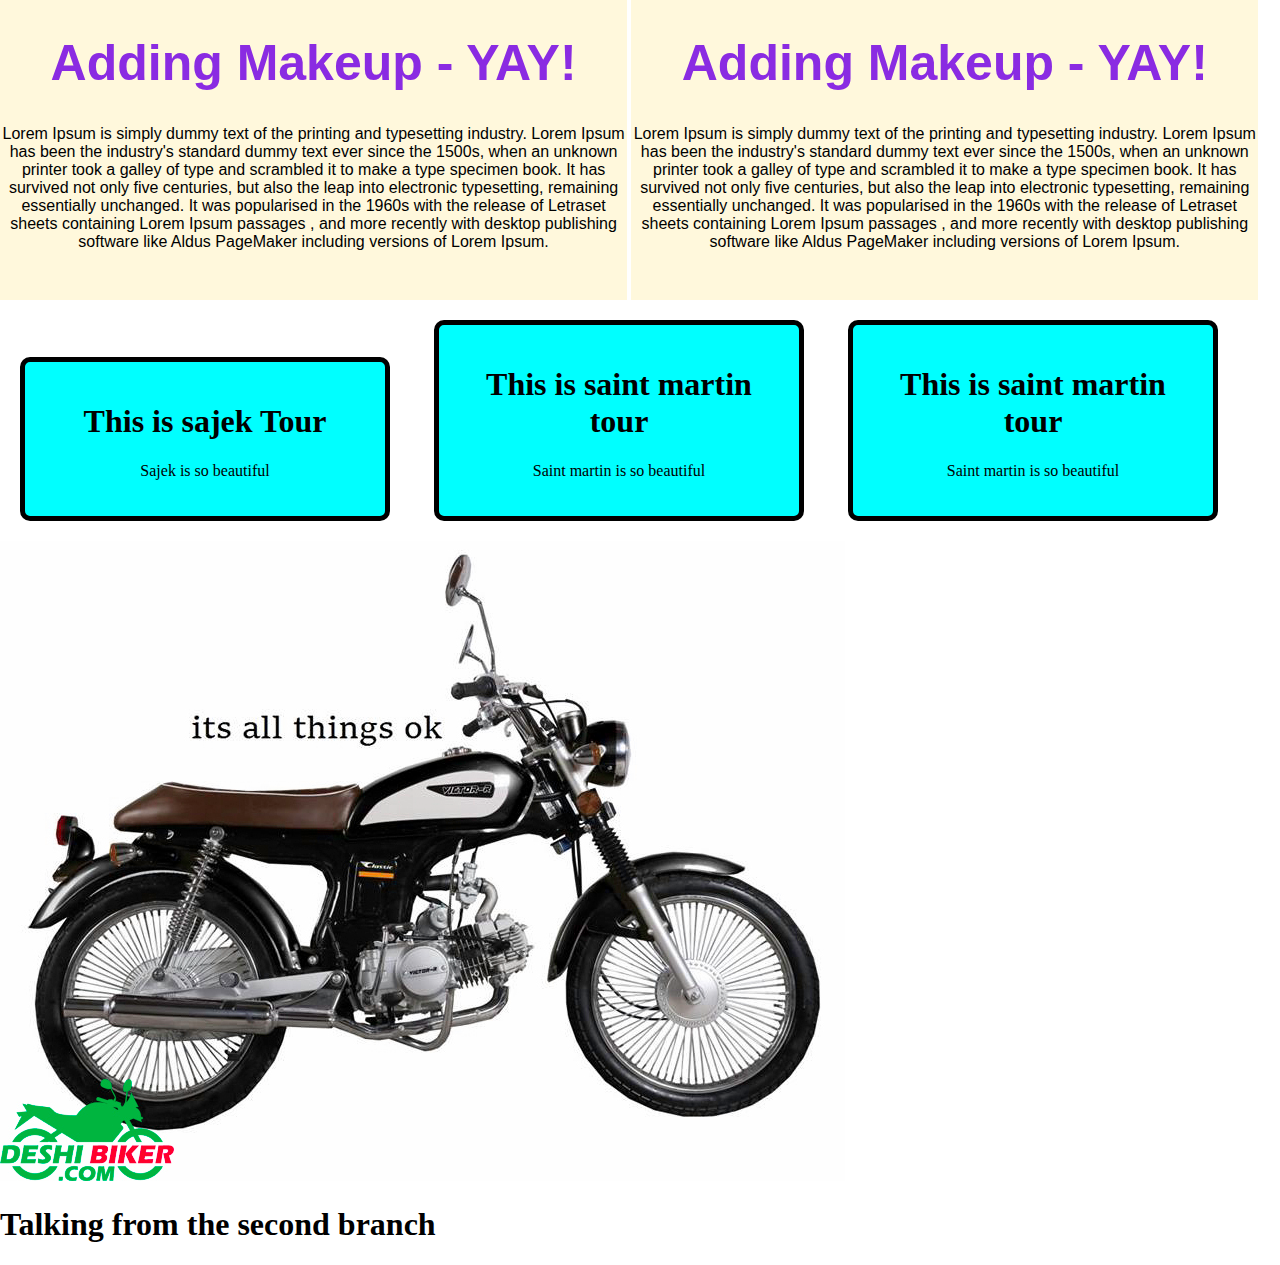
<file: 2nd.html>
<!DOCTYPE html>
<html lang="en">
<head>
    <title> CSS- Cascading Style Sheet </title>
    <link rel="stylesheet" href="2nd.css">
</head>
<body style="margin: 0px;">
    

    <div class="ppl">

        <h1 id="birthday"> Adding Makeup - YAY! </h1>
        <p>Lorem Ipsum is simply dummy text of the printing and typesetting industry. Lorem Ipsum has been the industry's standard dummy text ever since the 1500s, when an unknown printer took a galley of type and scrambled it to make a type specimen book. It has survived not only five centuries, but also the leap into electronic typesetting, remaining essentially unchanged. It was popularised in the 1960s with the release of Letraset sheets containing Lorem Ipsum passages , and more recently with desktop publishing software like Aldus PageMaker including versions of Lorem Ipsum.</p>

    </div>

    <div class="ppll">

        <h1 id="birthday"> Adding Makeup - YAY! </h1>
        <p>Lorem Ipsum is simply dummy text of the printing and typesetting industry. Lorem Ipsum has been the industry's standard dummy text ever since the 1500s, when an unknown printer took a galley of type and scrambled it to make a type specimen book. It has survived not only five centuries, but also the leap into electronic typesetting, remaining essentially unchanged. It was popularised in the 1960s with the release of Letraset sheets containing Lorem Ipsum passages , and more recently with desktop publishing software like Aldus PageMaker including versions of Lorem Ipsum.</p>

    </div>



    <div class="tour">

        <h1> This is sajek Tour</h1>
        <p> Sajek is so beautiful</p>

    </div>


    <div class="tour">

        <h1> This is saint martin tour </h1>
        <p> Saint martin is so beautiful</p>


    </div>

    <div class="tour">

        <h1> This is saint martin tour </h1>
        <p> Saint martin is so beautiful</p>


    </div>


    <img src="bike.jpg">

    <h1>Talking from the second branch</h1>


</body>
</html>
</file>
<file: 2nd.css>
.ppl {
            color: black;
            text-align: center;
            font-family: Arial, Helvetica, sans-serif;
            background-color: cornsilk;
            height: 300px;
            width: 49%;
            display: inline-block;
            vertical-align: middle;
        }

        .ppll {

            color: black;
            text-align: center;
            font-family: Arial, Helvetica, sans-serif;
            background-color: cornsilk;
            height: 300px;
            width: 49%;
            display: inline-block;
            vertical-align: middle;
        }


        #birthday {

            font-size: 50px;
            color: blueviolet;
        }


        .romantic{
            font-size: 30px;
            color: blueviolet;
        }



        .tour {

            background-color: cyan;
            padding: 20px;
            width: 25%;
            margin: 20px;
            border: 5px solid black;
            border-radius: 10px;
            text-align: center;
            display: inline-block;
        }
</file>
